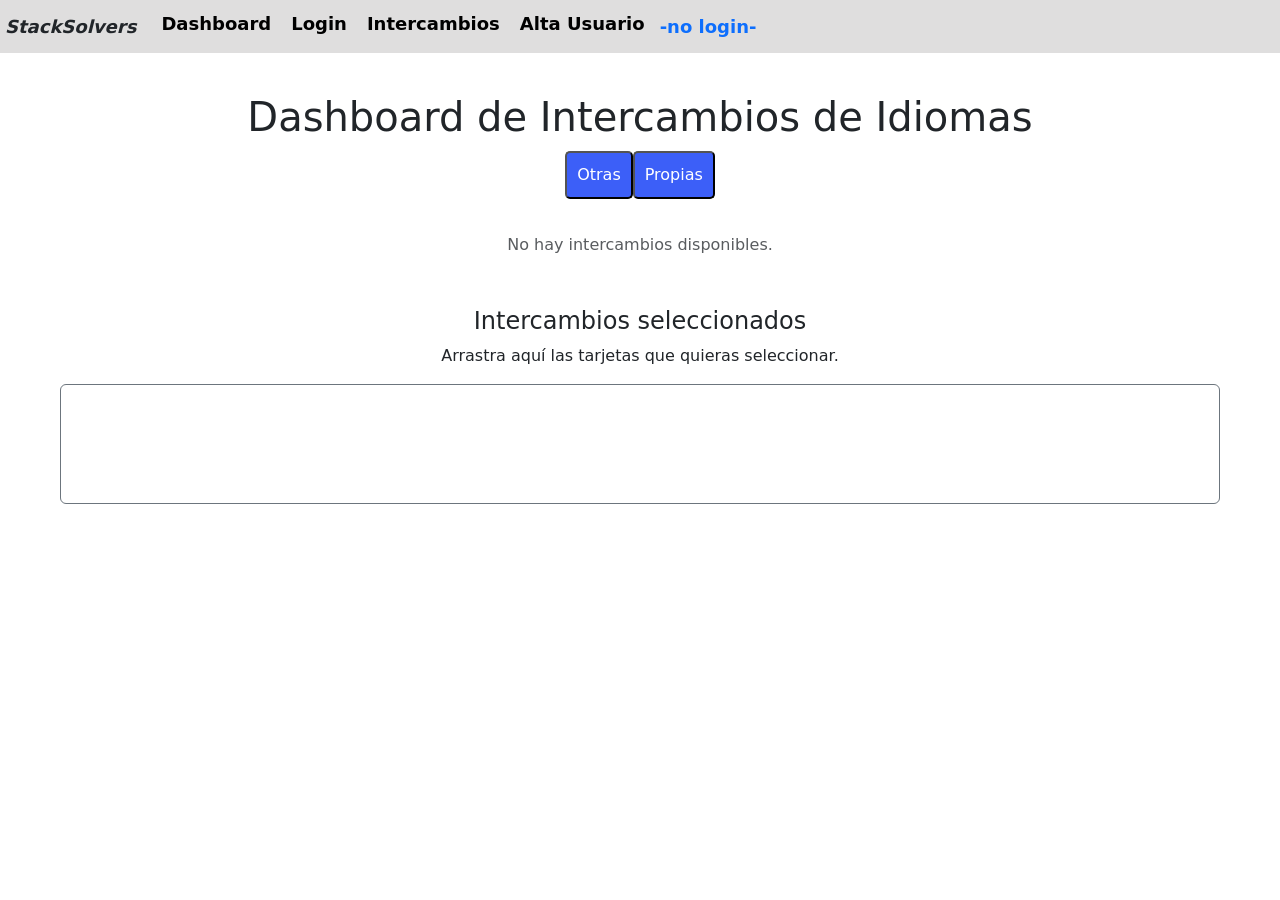
<file: index.html>
<!DOCTYPE html>
<html lang="es">
<head>
    <meta charset="UTF-8">
    <meta name="viewport" content="width=device-width, initial-scale=1.0">
    <title>StackSolvers Dashboard</title>
    <link
        href="https://cdn.jsdelivr.net/npm/bootstrap@5.3.8/dist/css/bootstrap.min.css"
        rel="stylesheet"
        integrity="sha384-sRIl4kxILFvY47J16cr9ZwB07vP4J8+LH7qKQnuqkuIAvNWLzeN8tE5YBujZqJLB"
        crossorigin="anonymous"
    >
    <link href="styleindex.css" rel="stylesheet">
</head>
<body>
    
    <!--Barra superior de navegación-->
    <nav class="barraSuperior">
        <a class="navbar-brand fw-bold logo" href="index.html">StackSolvers</a>
        <a class="nav-link" href="index.html">Dashboard</a>
        <a class="nav-link" href="login.html">Login</a>
        <a class="nav-link" href="intercambios.html">Intercambios</a>
        <a class="nav-link" href="alta_usuario.html">Alta Usuario</a>
        <span class="navbar-text fw-bold text-primary" id="usuarioActivo">-no login-</span>
    </nav>

    <!--Zona para el contenido principal-->
    <main class="contenedorPrincipal">
        <h1>Dashboard de Intercambios de Idiomas</h1>
        
        <!--Botones de Filtrado aún sin funcionalidad-->
        <div class="botonFiltrar">
            <button class="filtrar">Otras</button>
            <button class="filtrar">Propias</button>
        </div>

        <!--Contenedor para las tarjetas de ofertas y demanda-->
        <div id="listado-dashboard" class="cards-grid"></div>

        <section class="mt-4" aria-labelledby="titulo-seleccion">
            <h2 id="titulo-seleccion" class="h4">Intercambios seleccionados</h2>
            <p>Arrastra aquí las tarjetas que quieras seleccionar.</p>

            <div id="seleccion-intercambios"
                class="cards-grid border border-secondary rounded"
                style="min-height: 120px;"></div>
        </section>
    
    </main>
    <script src="https://cdn.jsdelivr.net/npm/bootstrap@5.3.0/dist/js/bootstrap.bundle.min.js"></script>
    <script type="module" src="./int_1_dashboard.js"></script>
</body>
</html>
</file>
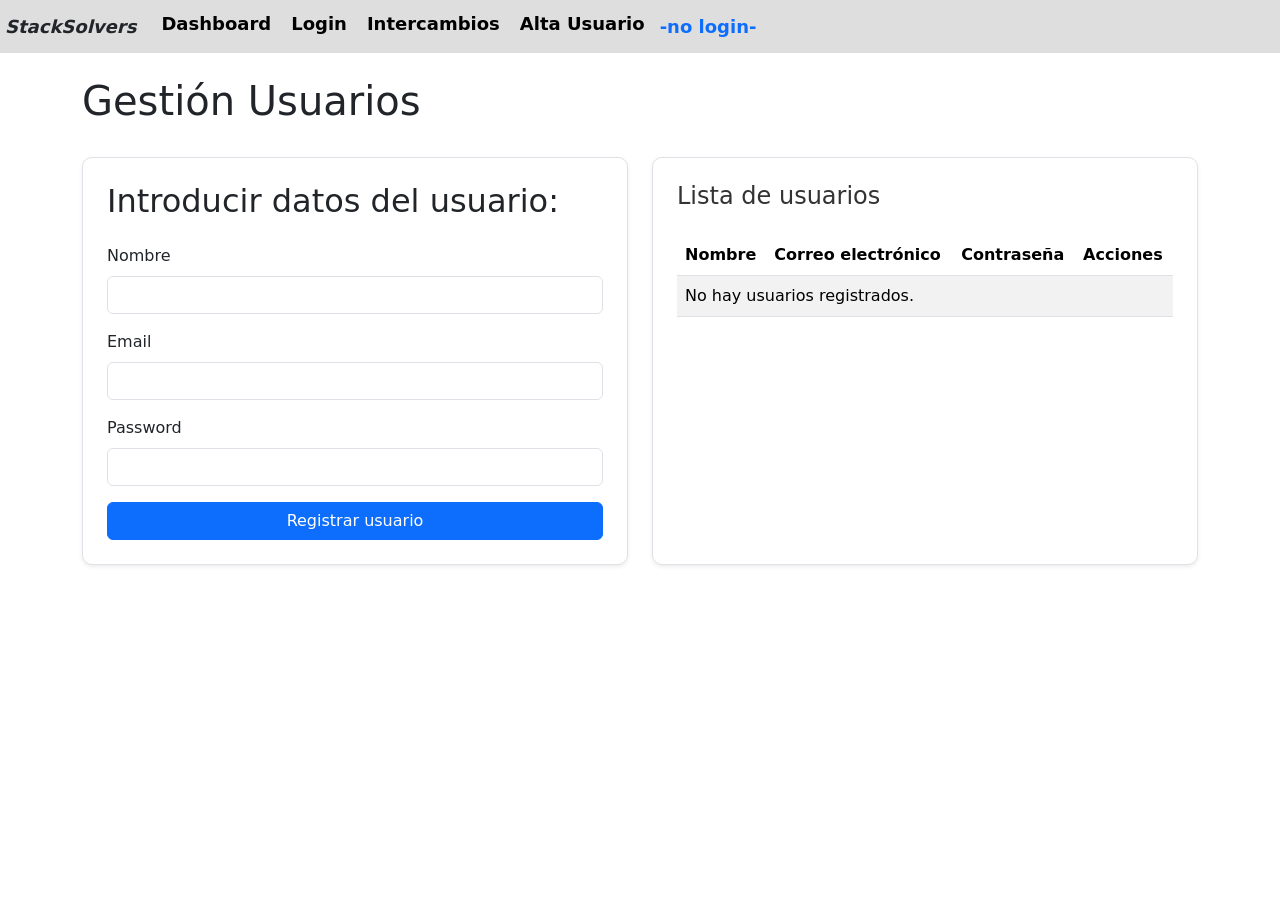
<file: alta_usuario.html>
<!DOCTYPE html>
<html lang="es">
<head>
    <meta charset="UTF-8">
    <meta name="viewport" content="width=device-width, initial-scale=1.0">
    <title>StackSolvers Dashboard</title>
    <link
        href="https://cdn.jsdelivr.net/npm/bootstrap@5.3.8/dist/css/bootstrap.min.css"
        rel="stylesheet"
        integrity="sha384-sRIl4kxILFvY47J16cr9ZwB07vP4J8+LH7qKQnuqkuIAvNWLzeN8tE5YBujZqJLB"
        crossorigin="anonymous"
    >
    <link href="styleindex.css" rel="stylesheet">
    <link rel="stylesheet" href="style_alta_usuario.css">
</head>
<body>
    
    <!--Barra superior de navegación-->
    <nav class="barraSuperior">
        <a class="navbar-brand fw-bold logo" href="index.html">StackSolvers</a>
        <a class="nav-link" href="index.html">Dashboard</a>
        <a class="nav-link" href="login.html">Login</a>
        <a class="nav-link" href="intercambios.html">Intercambios</a>
        <a class="nav-link" href="alta_usuario.html">Alta Usuario</a>
        <span class="navbar-text fw-bold text-primary" id="usuarioActivo">-no login-</span>
    </nav>   
    
    <header class="container py-4">
        <h1>Gestión Usuarios</h1>
    </header>

    <main class="container pb-5">

        <!--Usamos row de Bootstrap para crear dos columnas-->
        <div class="row g-4">
            
            <!--Columna izquierda - Formulario-->
            <!---->
            <div class="col-12 col-md-6">
                <section aria-labelledby="titulo-formulario" class="cuadrado p-4 shadow-sm">
                    <h2 id="titulo-formulario" class="mb-4">Introducir datos del usuario:</h2>
                    
                    <form id="form-usuario">
                
                        <div class="mb-3">
                            <label for="nombre" class="form-label">Nombre</label>
                            <input type="text" id="nombre" name="nombre" class="form-control" required>
                        </div>

                        <div class="mb-3">
                            <label for="email" class="form-label">Email</label>
                            <input type="email" id="email" name="email" class="form-control" required>
                        </div>

                        <div class="mb-3">
                            <label for="password" class="form-label">Password</label>
                            <input type="password" id="password" name="password" class="form-control" required>
                        </div>

                        <button type="submit" class="btn btn-primary w-100">Registrar usuario</button>
                    </form>
                </section>
            </div>

            <!--Columna derecha - Listado de usuarios-->
            <div class="col-12 col-md-6">
                <section aria-labelledby="titulo-listado" class="cuadrado p-4 shadow-sm">
                    <h2 id="titulo-listado" class=" titulo-lista mb-4">Lista de usuarios</h2>
                    
                    <div class="table-responsive">
                        <table class="table table-striped align-middle" aria-label="Lista de usuarios">
                            <thead>
                                <tr>
                                    <th scope="col">Nombre</th>
                                    <th scope="col">Correo electrónico</th>
                                    <th scope="col">Contraseña</th>
                                    <th scope="col">Acciones</th>
                                </tr>
                            </thead>
                            <tbody id="listado-usuarios"></tbody>
                        </table>
                    </div>
            
                </section>
            </div>
        </div>
    </main>


    <script src="https://cdn.jsdelivr.net/npm/bootstrap@5.3.0/dist/js/bootstrap.bundle.min.js"></script>
    <script type="module" src="./int_4_usuarios.js"></script>

</body>
    
</html>
</file>
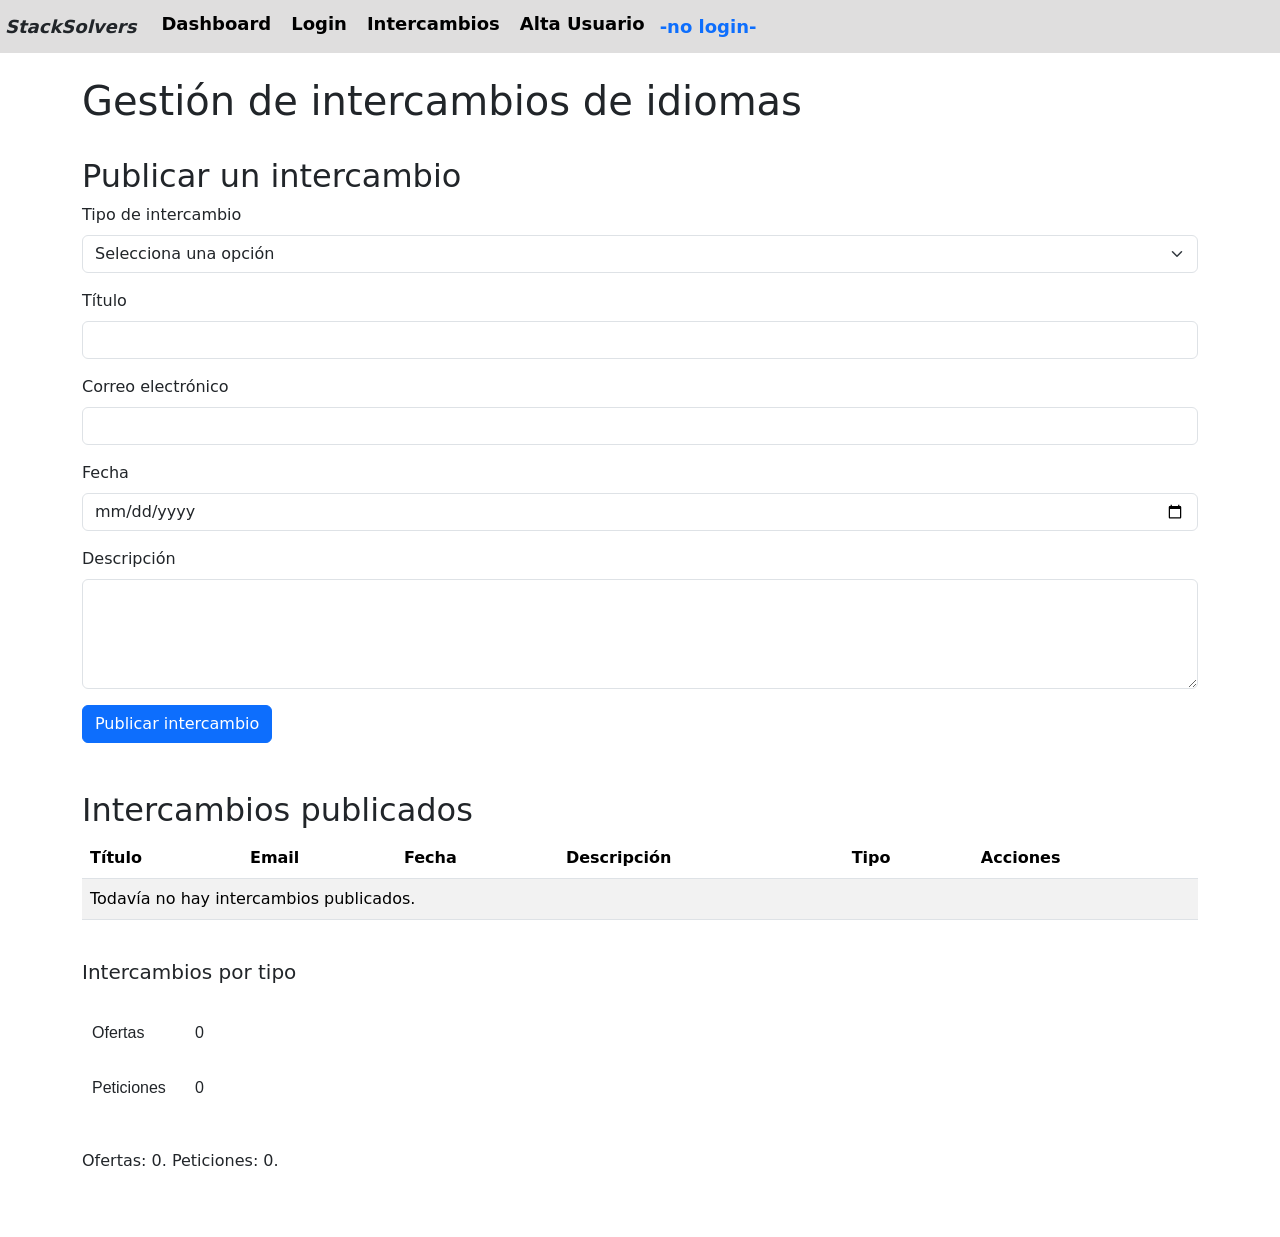
<file: intercambios.html>
<!DOCTYPE html>
<html lang="es">
<head>
    <meta charset="UTF-8">
    <meta name="viewport" content="width=device-width, initial-scale=1.0">
    <title>Gestión de intercambios</title>
    <link
        href="https://cdn.jsdelivr.net/npm/bootstrap@5.3.8/dist/css/bootstrap.min.css"
        rel="stylesheet"
        integrity="sha384-sRIl4kxILFvY47J16cr9ZwB07vP4J8+LH7qKQnuqkuIAvNWLzeN8tE5YBujZqJLB"
        crossorigin="anonymous"
    >
    <link rel="stylesheet" href="./styleindex.css">
</head>
<body>
    <!--Barra superior de navegación-->
    <nav class="barraSuperior">
        <a class="navbar-brand fw-bold logo" href="index.html">StackSolvers</a>
        <a class="nav-link" href="index.html">Dashboard</a>
        <a class="nav-link" href="login.html">Login</a>
        <a class="nav-link" href="intercambios.html">Intercambios</a>
        <a class="nav-link" href="alta_usuario.html">Alta Usuario</a>
        <span class="navbar-text fw-bold text-primary" id="usuarioActivo">-no login-</span>
    </nav>
    
    <header class="container py-4">
        <h1>Gestión de intercambios de idiomas</h1>
    </header>

    <main class="container pb-5">
        <section aria-labelledby="titulo-formulario" class="mb-5">
            <h2 id="titulo-formulario">Publicar un intercambio</h2>
            <form id="form-intercambio">
                <div class="mb-3">
                    <label for="tipo" class="form-label">Tipo de intercambio</label>
                    <select id="tipo" name="tipo" class="form-select" required>
                        <option value="">Selecciona una opción</option>
                        <option value="oferta">Ofrezco idioma</option>
                        <option value="peticion">Busco idioma</option>
                    </select>
                </div>

                <div class="mb-3">
                    <label for="titulo" class="form-label">Título</label>
                    <input
                        type="text"
                        id="titulo"
                        name="titulo"
                        class="form-control"
                        required
                    >
                </div>

                <div class="mb-3">
                    <label for="email" class="form-label">Correo electrónico</label>
                    <input type="email" id="email" name="email" class="form-control" required>
                </div>

                <div class="mb-3">
                    <label for="fecha" class="form-label">Fecha</label>
                    <input type="date" id="fecha" name="fecha" class="form-control" required>
                </div>

                <div class="mb-3">
                    <label for="descripcion" class="form-label">Descripción</label>
                    <textarea
                        id="descripcion"
                        name="descripcion"
                        rows="4"
                        class="form-control"
                        required
                    ></textarea>
                </div>

                <button type="submit" class="btn btn-primary">Publicar intercambio</button>
            </form>
        </section>

        <section aria-labelledby="titulo-listado">
            <h2 id="titulo-listado">Intercambios publicados</h2>
            <div class="table-responsive">
                <table class="table table-striped align-middle" aria-label="Intercambios publicados">
                    <thead>
                        <tr>
                            <th scope="col">Título</th>
                            <th scope="col">Email</th>
                            <th scope="col">Fecha</th>
                            <th scope="col">Descripción</th>
                            <th scope="col">Tipo</th>
                            <th scope="col">Acciones</th>
                        </tr>
                    </thead>
                    <tbody id="listado-intercambios"></tbody>
                </table>
            </div>
            <figure class="mt-4">
                <figcaption class="h5">Intercambios por tipo</figcaption>
                <canvas id="grafico-intercambios" width="560" height="150"
                    class="img-fluid" aria-hidden="true"></canvas>
                <p id="resumen-grafico"></p>
            </figure>
        </section>
    </main>

    <script type="module" src="./int_3_intercambios.js"></script>
</body>
</html>
</file>
<file: styleindex.css>
.barraSuperior {
    background-color: #dfdede;
    padding: 5px;
    text-align: left;
    font-size: 18px;
    font-weight: bold;
    display: flex;
}

.logo {
    align-content: center;
    padding-right: 20px;
    font-style: italic;
}

.no-login {
    align-content: center;
    font-style: italic;
    
}

.nav-link {
    color: rgb(0, 0, 0);
    padding: 5px;
    margin-right: 10px;
    
}

.contenedorPrincipal {
    max-width: 1200px;
    margin: 0 auto;
    padding: 40px 20px;
    text-align: center;
}

.botonFiltrar {
    display: flex;
    justify-content: center;
    margin-top: 10px;
}

.filtrar {
    background-color: #3c5ff8;
    color: white;
    padding: 10px;
    border-radius: 5px;
    cursor: pointer;
}

.cards-grid {
    display: grid;
    grid-template-columns: repeat(auto-fit, minmax(300px, 1fr));
    gap: 20px;
    padding: 10px 20px;
    }

.tarjeta  {
    color: white;
    background-color: #f5f5f5;
    border-radius: 12px;
    padding: 25px;
    box-shadow: 0 4px 6px rgba(0, 0, 0, 0.1);
    display: flex;
    justify-content: space-between;
    min-height: 250px;
    transition: transform 0.2s;
    text-align: left;
    flex-direction: column;
}

.tarjeta-azul {
    background-color: #007bff;
}

.tarjeta-verde {
    background-color: #28a745;
}

.tarjeta-footer {
    margin-top: auto;
    align-self: center;
    position: center;
}
</file>
<file: style_alta_usuario.css>
.cuadrado {
   border: 1px solid #dee2e6;
   border-radius: 10px;
   background-color: #ffffff;
   height: 100%;        /*Esto permite que los dos cuadros midan lo mismo */
   box-sizing: border-box;
}

.titulo-lista {
    font-size: 1.5em;
    margin-bottom: 10px;
    color: #333;
}

.cuadrado-contenido {
    font-size: 1em;
    color: #333;
}

.tarjeta-usuario {
    transition: background-color 0.2s ease;
}

.tarjeta-usuario:hover {
    background-color: #f8f9fa;
}

.btn-baja {
    white-space: nowrap;
}
</file>
